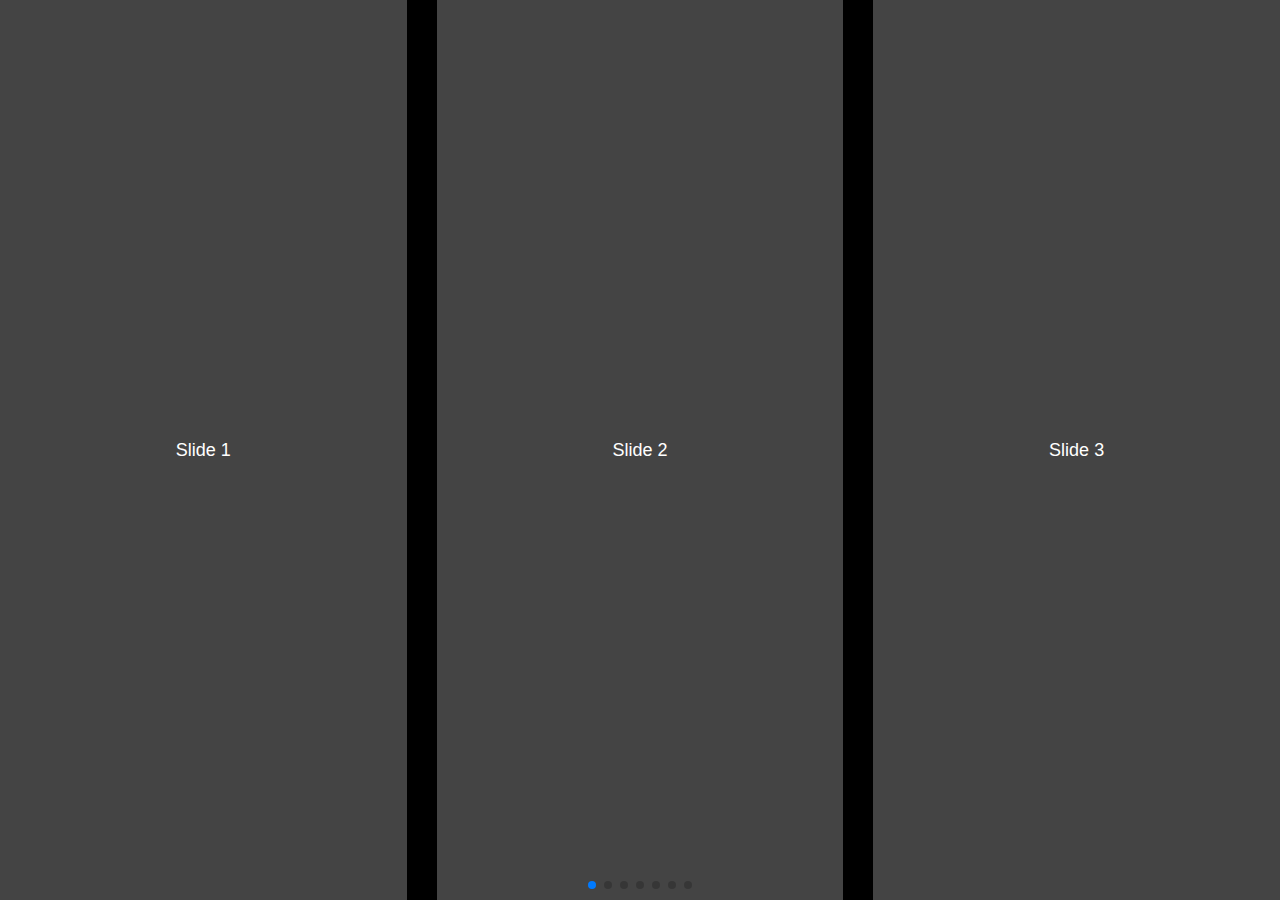
<file: slider.html>
<!DOCTYPE html>
<html lang="en">

<head>
  <meta charset="utf-8" />
  <title>Swiper demo</title>
  <meta name="viewport" content="width=device-width, initial-scale=1, minimum-scale=1, maximum-scale=1" />
  <!-- Link Swiper's CSS -->
  <link rel="stylesheet" href="https://cdn.jsdelivr.net/npm/swiper@11/swiper-bundle.min.css" />

  <!-- Demo styles -->
  <style>
    html,
    body {
      position: relative;
      height: 100%;
    }

    body {
      background: #000;
      font-family: Helvetica Neue, Helvetica, Arial, sans-serif;
      font-size: 14px;
      color: #fff;
      margin: 0;
      padding: 0;
    }

    .swiper {
      width: 100%;
      height: 100%;
    }

    .swiper-slide {
      text-align: center;
      font-size: 18px;
      background: #444;
      display: flex;
      justify-content: center;
      align-items: center;
    }

 
  </style>
</head>

<body>
  <!-- Swiper -->
  <div class="swiper mySwiper">
    <div class="swiper-wrapper">
      <div class="swiper-slide">Slide 1</div>
      <div class="swiper-slide">Slide 2</div>
      <div class="swiper-slide">Slide 3</div>
      <div class="swiper-slide">Slide 4</div>
      <div class="swiper-slide">Slide 5</div>
      <div class="swiper-slide">Slide 6</div>
      <div class="swiper-slide">Slide 7</div>
      <div class="swiper-slide">Slide 8</div>
      <div class="swiper-slide">Slide 9</div>
    </div>
    <div class="swiper-pagination"></div>
  </div>

  <!-- Swiper JS -->
  <script src="https://cdn.jsdelivr.net/npm/swiper@11/swiper-bundle.min.js"></script>

  <!-- Initialize Swiper -->
  <script>
    var swiper = new Swiper(".mySwiper", {
      slidesPerView: 3,
      spaceBetween: 30,
      pagination: {
        el: ".swiper-pagination",
        clickable: true,
      },
    });
  </script>
</body>

</html>
</file>
